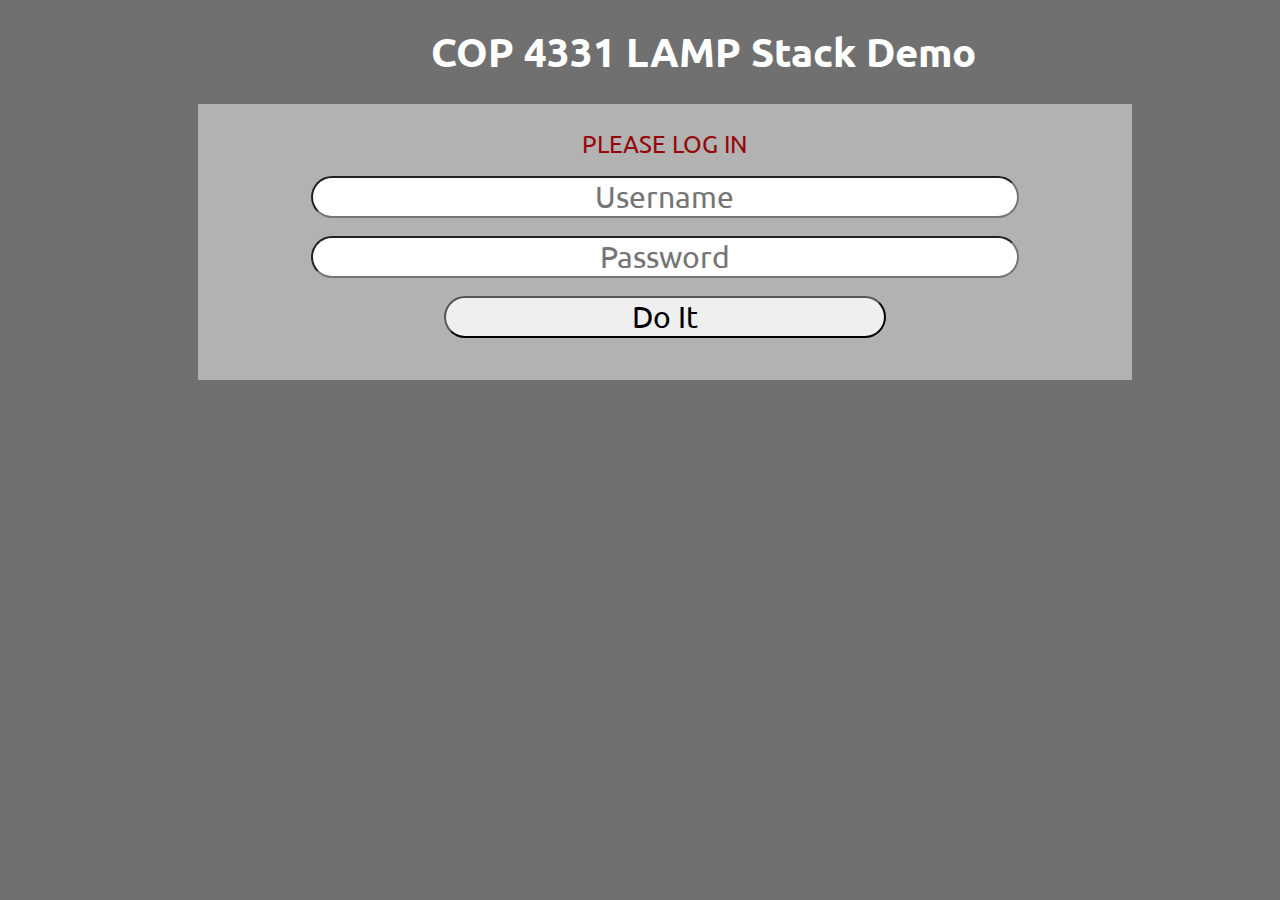
<file: index.html>
<html>
<head>
	<title>COP 4331 LAMP Stack Demo</title>
	<script type="text/javascript" src="js/md5.js"></script>
	<script type="text/javascript" src="js/code.js"></script>
    <link href="css/styles.css" rel="stylesheet">	
    <link href="https://fonts.googleapis.com/css?family=Ubuntu" rel="stylesheet">
</head>
<body>

<h1 id="title">COP 4331 LAMP Stack Demo</h1>

<div id="loginDiv">
	<span id="inner-title">PLEASE LOG IN</span>
	<input type="text" id="loginName" placeholder="Username" /><br />
	<input type="password" id="loginPassword" placeholder="Password"/><br />
	<button type="button" id="loginButton" class="buttons" onclick="doLogin();"> Do It </button>
	<span id="loginResult"></span>
</div>

</body>
</html>
</file>
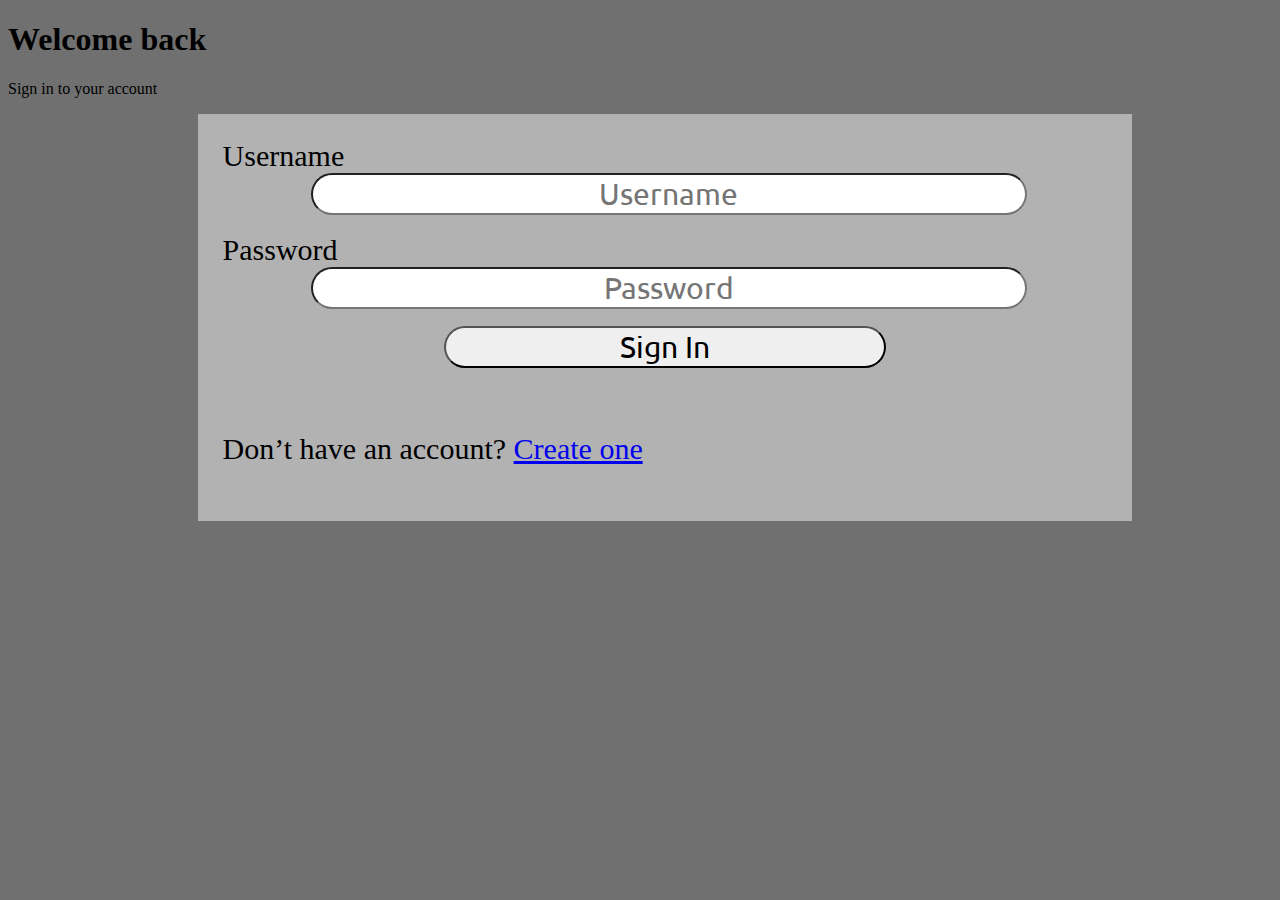
<file: color.html>
<html>
<head>
	<title>COP 4331 LAMP Stack Demo</title>
	<script type="text/javascript" src="js/code.js"></script>
    <link href="css/styles.css" rel="stylesheet">	
    <link href="https://fonts.googleapis.com/css?family=Ubuntu" rel="stylesheet">
	
	<script type="text/javascript">
	document.addEventListener('DOMContentLoaded', function() 
	{
		readCookie();
	}, false);
	</script>
	
</head>
<body>

<h1 id="title">COP 4331 LAMP Stack Demo</h1>

<div id="loggedInDiv">
	<span id="userName"></span><br />
	<button type="button" id="logoutButton" class="buttons" onclick="doLogout();"> Log Out </button>
</div>

<div id="accessUIDiv">
	<br />

	<input type="text" id="searchText" placeholder="Color To Search For"/>
	<button type="button" id="searchColorButton" class="buttons" onclick="searchColor();"> Search Color </button><br />
	<span id="colorSearchResult"></span>
	<p id="colorList">
	</p><br /><br />

	<input type="text" id="colorText" placeholder="Color To Add">
	<button type="button" id="addColorButton" class="buttons" onclick="addColor();"> Add Color </button><br />
	<span id="colorAddResult"></span>
</div>

</body>
</html>
</file>
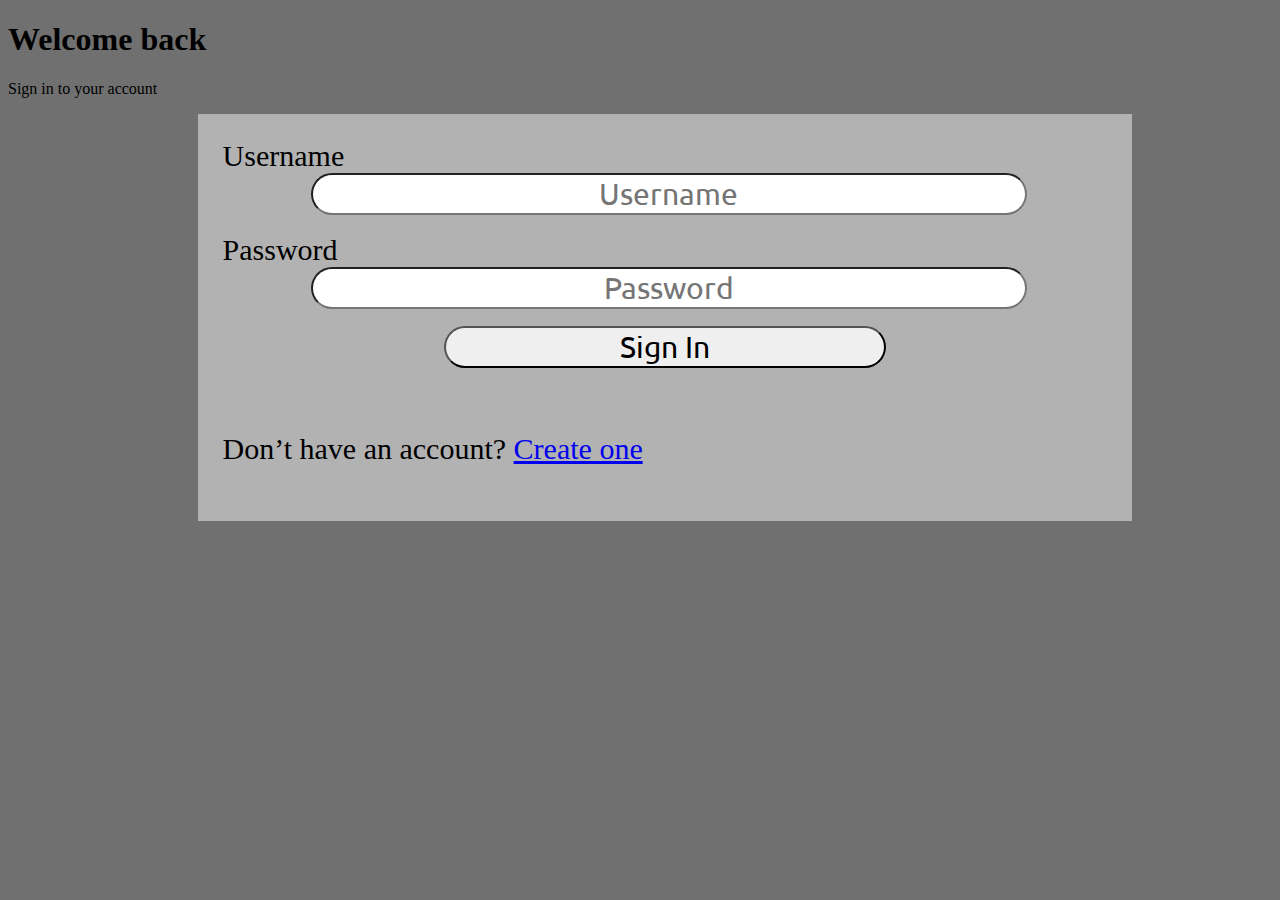
<file: login.html>
<!-- <html>
<head>
	<title>COP 4331 LAMP Stack Demo</title>
	<script type="text/javascript" src="js/md5.js"></script>
	<script type="text/javascript" src="js/code.js"></script>
    <link href="css/styles.css" rel="stylesheet">	
    <link href="https://fonts.googleapis.com/css?family=Ubuntu" rel="stylesheet">
</head>
<body>

<h1 id="title">COP 4331 LAMP Stack Demo</h1>

<div id="loginDiv">
	<span id="inner-title">PLEASE LOG IN</span>
	<input type="text" id="loginName" placeholder="Username" /><br />
	<input type="password" id="loginPassword" placeholder="Password"/><br />
	<button type="button" id="loginButton" class="buttons" onclick="doLogin();"> Do It </button>
	<span id="loginResult"></span>
</div>

</body>
</html> -->
<!DOCTYPE html>
<html lang="en">
<head>
  <meta charset="utf-8" />
  <meta name="viewport" content="width=device-width, initial-scale=1">
  <title>COP4331 — Login</title>
  <link href="css/styles.css" rel="stylesheet">
  <link href="https://fonts.googleapis.com/css?family=Ubuntu" rel="stylesheet">
  <script src="js/md5.js"></script>
  <script src="js/code.js"></script>
</head>
<body>
  <main class="auth-shell">
    <section class="auth-card">
      <h1 class="auth-title">Welcome back</h1>
      <p class="auth-subtitle">Sign in to your account</p>

      <div id="loginDiv" class="auth-form">
        <label class="auth-label" for="loginName">Username</label>
        <input type="text" id="loginName" placeholder="Username" />

        <label class="auth-label" for="loginPassword">Password</label>
        <input type="password" id="loginPassword" placeholder="Password" />

        <button type="button" id="loginButton" class="buttons auth-button" onclick="doLogin();">
          Sign In
        </button>

        <span id="loginResult" class="auth-error"></span>

        <p class="auth-switch">
          Don’t have an account?
          <a href="signup.html" class="auth-link">Create one</a>
        </p>
      </div>
    </section>
  </main>
  <script>
  const p = new URLSearchParams(location.search);
  if (p.get('signup') === 'success') {
    const el = document.getElementById('loginResult');
    if (el) {
      el.textContent = "Account created! Please sign in.";
      setTimeout(() => el.textContent = "", 3000);
    }
  }
</script>
</body>
</html>
</file>
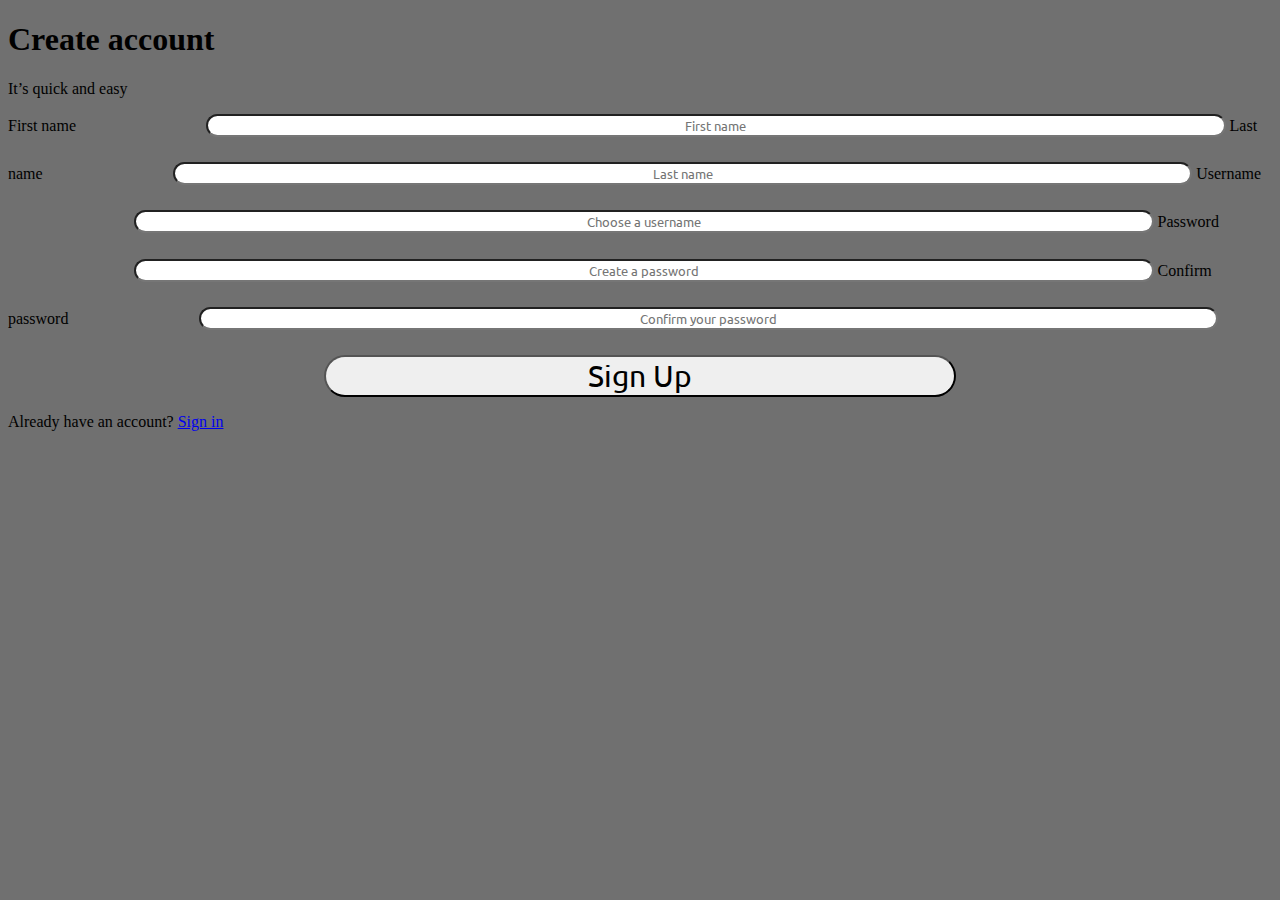
<file: signup.html>
<!DOCTYPE html>
<html lang="en">
<head>
  <meta charset="utf-8" />
  <title>Create your account</title>
  <link href="css/styles.css" rel="stylesheet">
  <link href="https://fonts.googleapis.com/css?family=Ubuntu" rel="stylesheet">
  <script type="text/javascript" src="js/md5.js"></script>
  <script type="text/javascript" src="js/code.js"></script>
</head>
<body>
  <main class="auth-shell">
    <section class="auth-card">
      <h1 class="auth-title">Create account</h1>
      <p class="auth-subtitle">It’s quick and easy</p>

      <div class="auth-form">
        <label class="auth-label" for="firstName">First name</label>
        <input type="text" id="firstName" placeholder="First name" />

        <label class="auth-label" for="lastName">Last name</label>
        <input type="text" id="lastName" placeholder="Last name" />

        <label class="auth-label" for="signupLogin">Username</label>
        <input type="text" id="signupLogin" placeholder="Choose a username" />

        <label class="auth-label" for="signupPassword">Password</label>
        <input type="password" id="signupPassword" placeholder="Create a password" />

        <label class="auth-label" for="signupPassword2">Confirm password</label>
        <input type="password" id="signupPassword2" placeholder="Confirm your password" />

        <button type="button" class="buttons auth-button" onclick="doSignup();">
          Sign Up
        </button>

        <span id="signupResult" class="auth-error"></span>

        <p class="auth-switch">
          Already have an account?
          <a href="index.html" class="auth-link">Sign in</a>
        </p>
      </div>
    </section>
  </main>
</body>
</html>
</file>
<file: css/styles.css>
body 
{
    background-color: #707070;
}

#title 
{
    font-size: 40px;
    width: 100%;
    margin: 2% 5%;
    text-align: center;
    font-family: 'Ubuntu', sans-serif;
    color: #FFFFFF;
}

#loginDiv
{
    font-size: 30px;
    width: 70%;
    margin-left: 15%;
    padding: 25px;
    background-color: #b2b2b2;
}

#loggedInDiv
{
    font-size: 30px;
    width: 70%;
    margin-left: 15%;
    padding: 25px;
    background-color: #b2b2b2;
}

#accessUIDiv
{
    font-size: 30px;
    width: 70%;
    margin-left: 15%;
    padding: 25px;
    background-color: #b2b2b2;
}

.buttons
{
    font-size: 30px;
    border-radius: 25px;
    width: 50%;
    margin-left: 25%;
    font-family: 'Ubuntu', sans-serif;
}

.buttons:hover{
    background-color: #00d5124f;
    color: #FFFFFF;
    opacity: 50%;
}

#loginName
{
	font-size: 30px;
}
#loginPassword
{
	font-size: 30px;
}
#searchText
{
	font-size: 30px;
}
#colorText
{
	font-size: 30px;
}

input[type="text"],input[type="password"]{
    border-radius: 25px;
    text-align: center;
    width: 80%;
    margin-left: 10%;
    margin-bottom: 2%;
    font-family: 'Ubuntu', sans-serif;
}

#inner-title{
    display: inline-block;
    font-size: 0.8em;
    width: 90%;
    text-align: center;
    margin-left: 5%;
    margin-bottom: 2%;
    font-family: 'Ubuntu', sans-serif;
    color: #95060a;
}

#loginResult{
    display: inline-block;
    font-size: 0.8em;
    width: 90%;
    text-align: center;
    margin-left: 5%;
    margin-bottom: 2%;
    font-family: 'Ubuntu', sans-serif;
    color: #95060a;
}

#userName{
    display: inline-block;
    width: 80%;
    margin-left: 10%;
    text-align: center;
}

#logoutButton{
    width: 20%;
    margin-left: 40%;
}

select{
    width: 30%;
    margin-left: 35%;
    margin-top: 2%;
    font-size: 0.75em;
    font-family: 'Ubuntu', sans-serif;
}

#colorSearchResult{
    display: none;
}

#colorAddResult{
    display: inline-block;
    font-size: 0.8em;
    width: 90%;
    text-align: center;
    margin-left: 5%;
    margin-top: 2%;
    margin-bottom: 1%;
    font-family: 'Ubuntu', sans-serif;
    color: #95060a;
}
</file>
